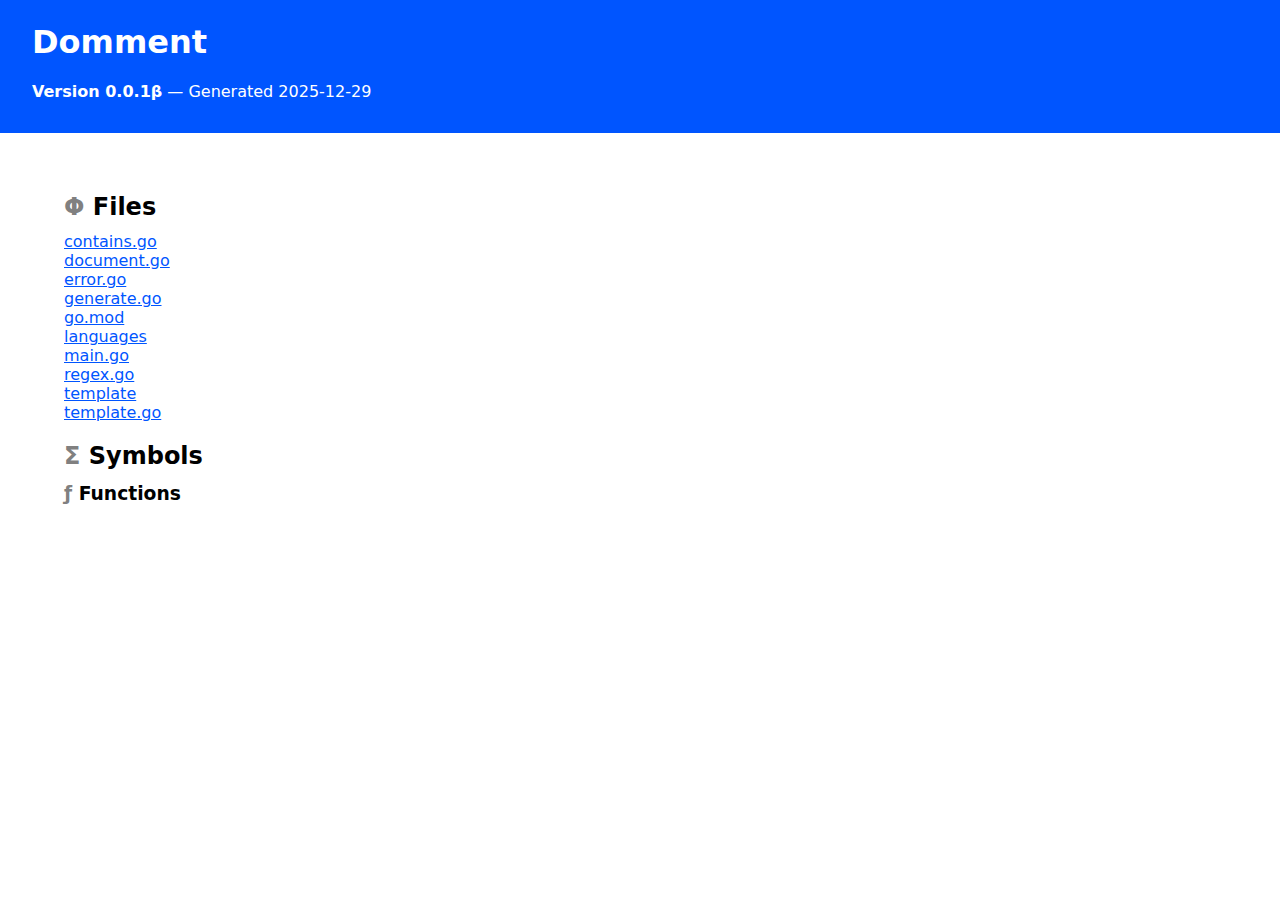
<file: docs/index.html>
<!DOCTYPE html>
<html>
    <head>
        <link rel="stylesheet" href="base.css">
    </head>
    <body>
        <header>
            <h1>Domment</h1>
            <p><b>Version 0.0.1β</b> — Generated 2025-12-29</p>
        </header>
        <main>
            <h2><span class="gray">Φ</span> Files</h2>
            <ul>
                
                <a href="pages/contains.go.html"><li>contains.go</li></a>
                
                <a href="pages/document.go.html"><li>document.go</li></a>
                
                <a href="pages/error.go.html"><li>error.go</li></a>
                
                <a href="pages/generate.go.html"><li>generate.go</li></a>
                
                <a href="pages/go.mod.html"><li>go.mod</li></a>
                
                <a href="pages/languages.html"><li>languages</li></a>
                
                <a href="pages/main.go.html"><li>main.go</li></a>
                
                <a href="pages/regex.go.html"><li>regex.go</li></a>
                
                <a href="pages/template.html"><li>template</li></a>
                
                <a href="pages/template.go.html"><li>template.go</li></a>
                
            </ul>
            <h2><span class="gray">Σ</span> Symbols</h2>
            <h3><span class="gray">ƒ</span> Functions</h3>
        </main>
    </body>
</html>
</file>
<file: docs/base.css>
*
{
    box-sizing: border-box;
}

body
{
    margin: 0;
    font-family: system-ui, -apple-system, BlinkMacSystemFont, 'Segoe UI', Roboto, Oxygen, Ubuntu, Cantarell, 'Open Sans', 'Helvetica Neue', sans-serif;
}

header
{
    color: white;
    background-color: rgb(0, 85, 255);
    padding: 0.1rem 2rem 1rem;
}

main
{
    padding: 2.5rem 4rem;
}

ul
{
    list-style: none;
    padding: 0;
}

a 
{
    color: rgb(0, 85, 255);
}

span.gray 
{
    color: gray;
}

h2 
{
    margin-bottom: -0.35rem;
}
</file>
